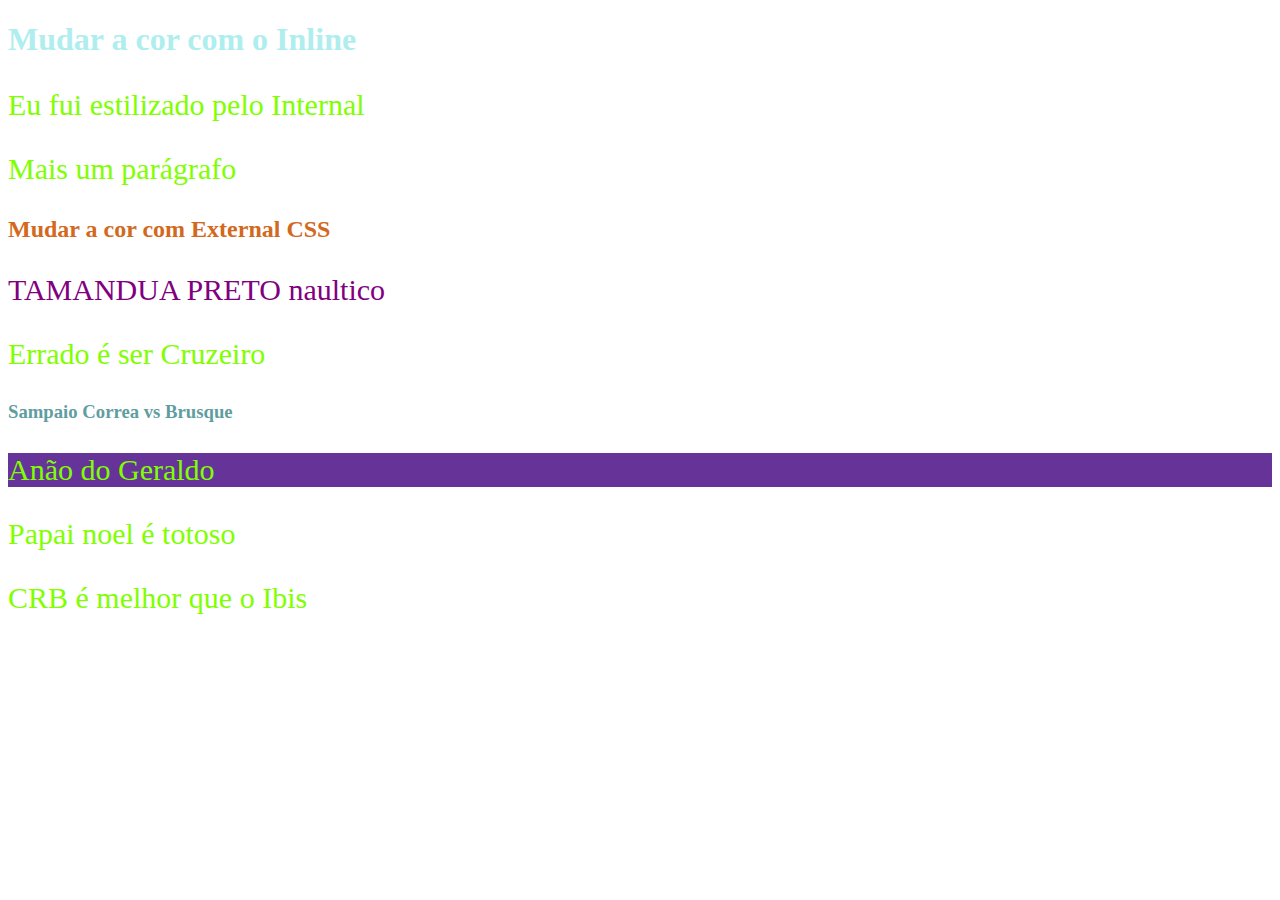
<file: 2_CSS/index.html>
<!DOCTYPE html>
<html lang="PT-br">
<head>
    <meta charset="UTF-8">
    <meta http-equiv="X-UA-Compatible" content="IE=edge">
    <meta name="viewport" content="width=device-width, initial-scale=1.0">
    <title>CSS</title>

     <!-- 2 - Internal CSS -->
     <style>
        p {
            color: chartreuse;
            font-size: 30px;
        }
     </style>
     
     <!-- 3 - External CSS -->
     <link rel="stylesheet" href="style.css">

</head>
<body>
    <!-- 1 - Inline CSS -->

    <h1 style="color: paleturquoise">Mudar a cor com o Inline</h1>

    <!-- 2 - Internal CSS -->
    <p>Eu fui estilizado pelo Internal</p>
    <p>Mais um parágrafo</p>

    <!-- 3 - External CSS -->

    <h2>Mudar a cor com External CSS</h2>
     
    <!-- 4 - Ordem de importancia -->
    <p style="color: purple">TAMANDUA PRETO naultico</p>
    <p>Errado é ser Cruzeiro</p>

    <!-- 5 - Atividade: crie um h3 e mude a cor com o CSS externo -->
     
     <h3>Sampaio Correa vs Brusque</h3>

     <!-- 6 - CLasses -->
     <p class="paragrafo">Anão do Geraldo</p>
     <p>Papai noel é totoso</p>
     <p>CRB é melhor que o Ibis</p>
</body>
</html>
</file>
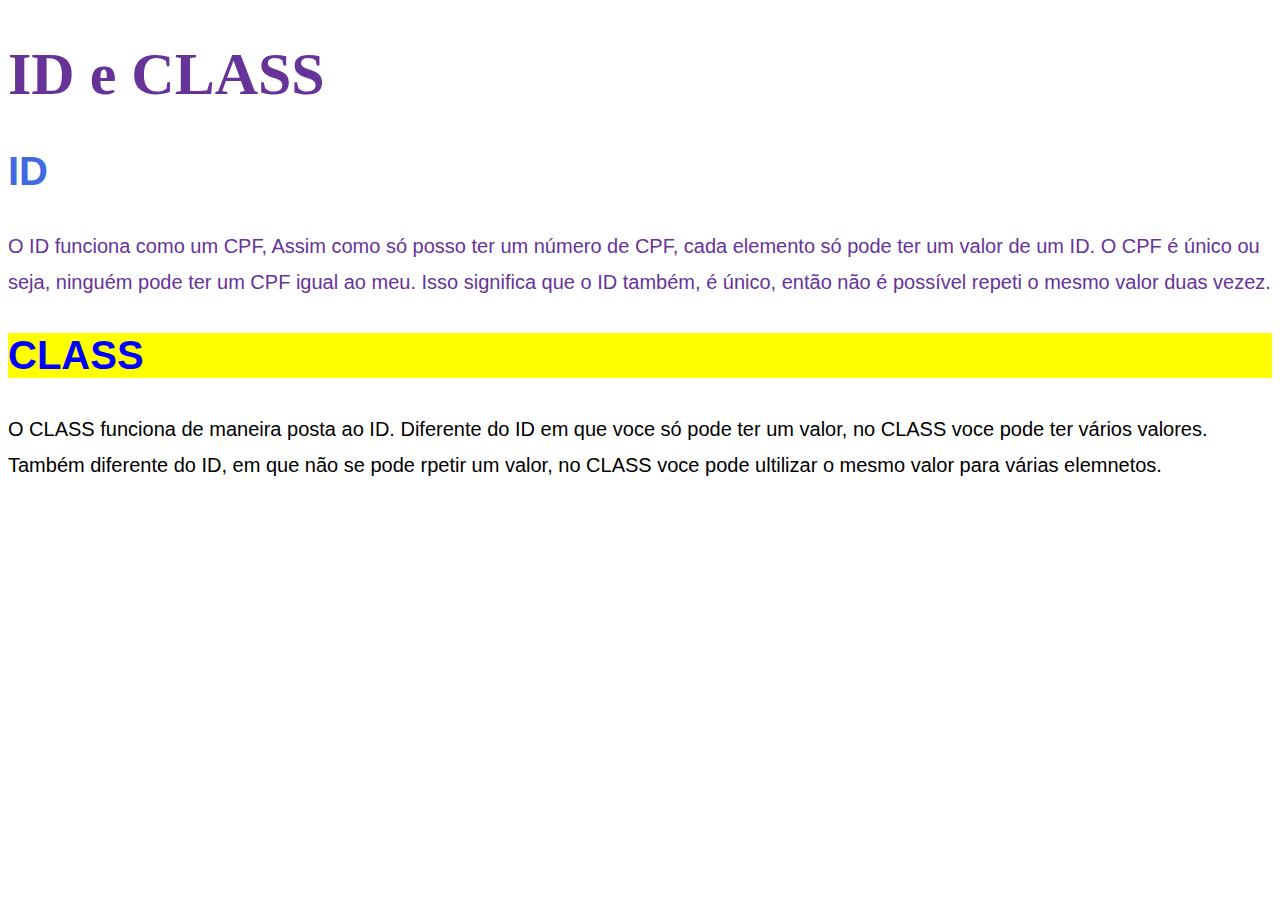
<file: 3_ID_CLASS/index.html>
<!DOCTYPE html>
<html lang="pt-BR">
<head>
    <meta charset="UTF-8">
    <meta http-equiv="X-UA-Compatible" content="IE=edge">
    <meta name="viewport" content="width=, initial-scale=1.0">
    <link rel="stylesheet" href="style.css">
    <title>ID e CLASS</title>
</head>
<body>
    <h1  class="vermelho  texto_grande"> ID e CLASS</h1>

    <h2 id="titulo_h2-1" class="vermelho">ID</h2>
    <p class="vermelho"> 
        O ID funciona como um CPF, Assim como só posso ter um número de CPF,
        cada elemento só pode ter um valor de um ID. O CPF é único ou seja,
        ninguém pode ter um CPF igual ao meu. Isso significa que o ID também,
        é único, então não é possível repeti o mesmo valor duas vezez.
    </p>
     
    <h2 id="titulo_h2">CLASS</h2>
    <p>
        O CLASS funciona de maneira posta ao ID. Diferente do ID em que
        voce só pode ter um valor, no CLASS voce pode ter vários valores.
        Também diferente do ID, em que não se pode rpetir um valor, no
        CLASS voce pode ultilizar o mesmo valor para várias elemnetos.
    </p>

</body>
</html>
</file>
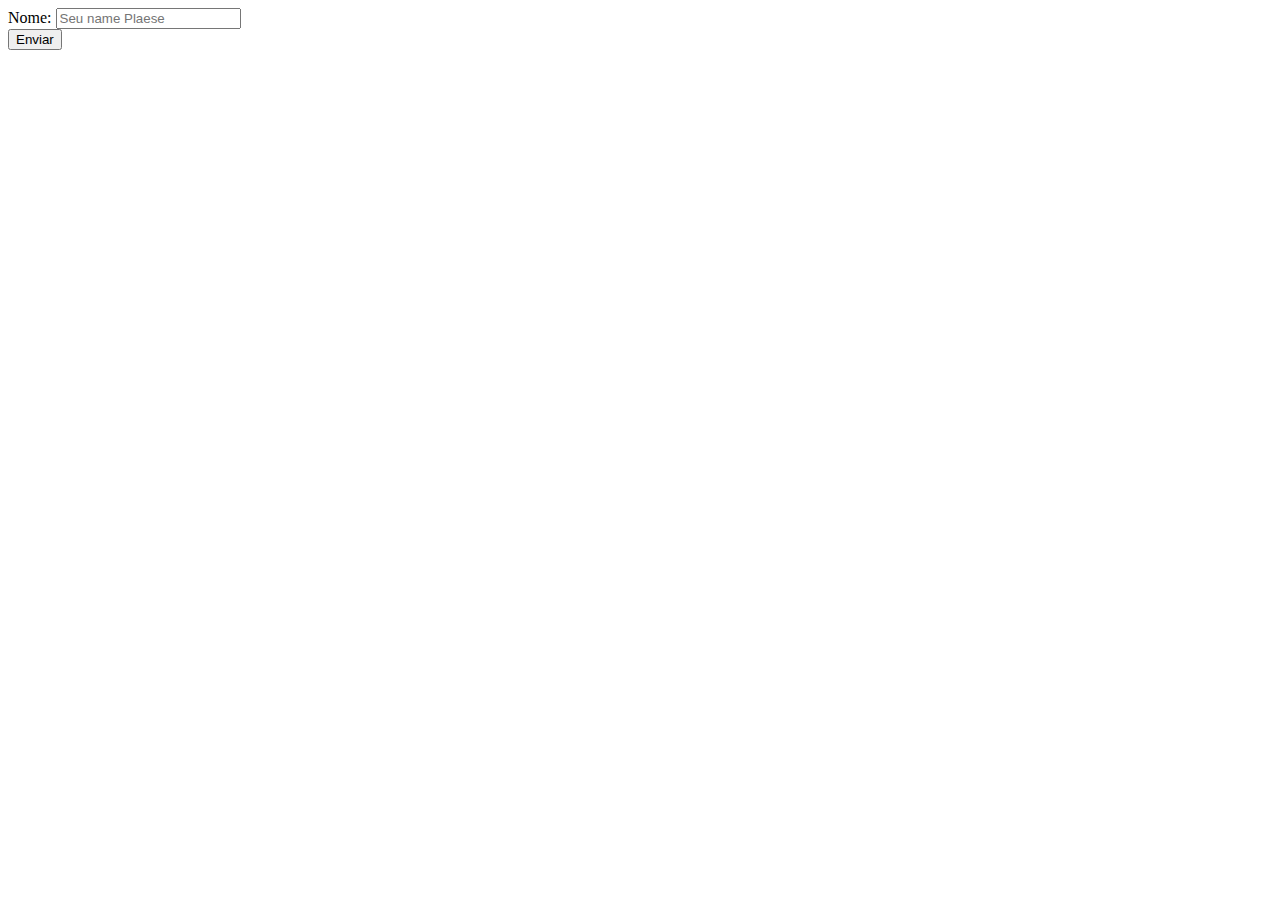
<file: 1_FORMULARIOS/1_form_basico/index.html>
<!DOCTYPE html>
<html lang="PT_br">
<head>
    <meta charset="UTF-8">
    <meta http-equiv="X-UA-Compatible" content="IE=edge">
    <meta name="viewport" content="width=device-width, initial-scale=1.0">
    <title>Form Básico</title>
</head>
<body>
     <form action="">
        <div>
            <label for="">Nome:</label>
            <input type="text"  id="nome"  placeholder="Seu name Plaese"  required>
        </div>
          <button>Enviar</button>
     </form>
</body>
</html>
</file>
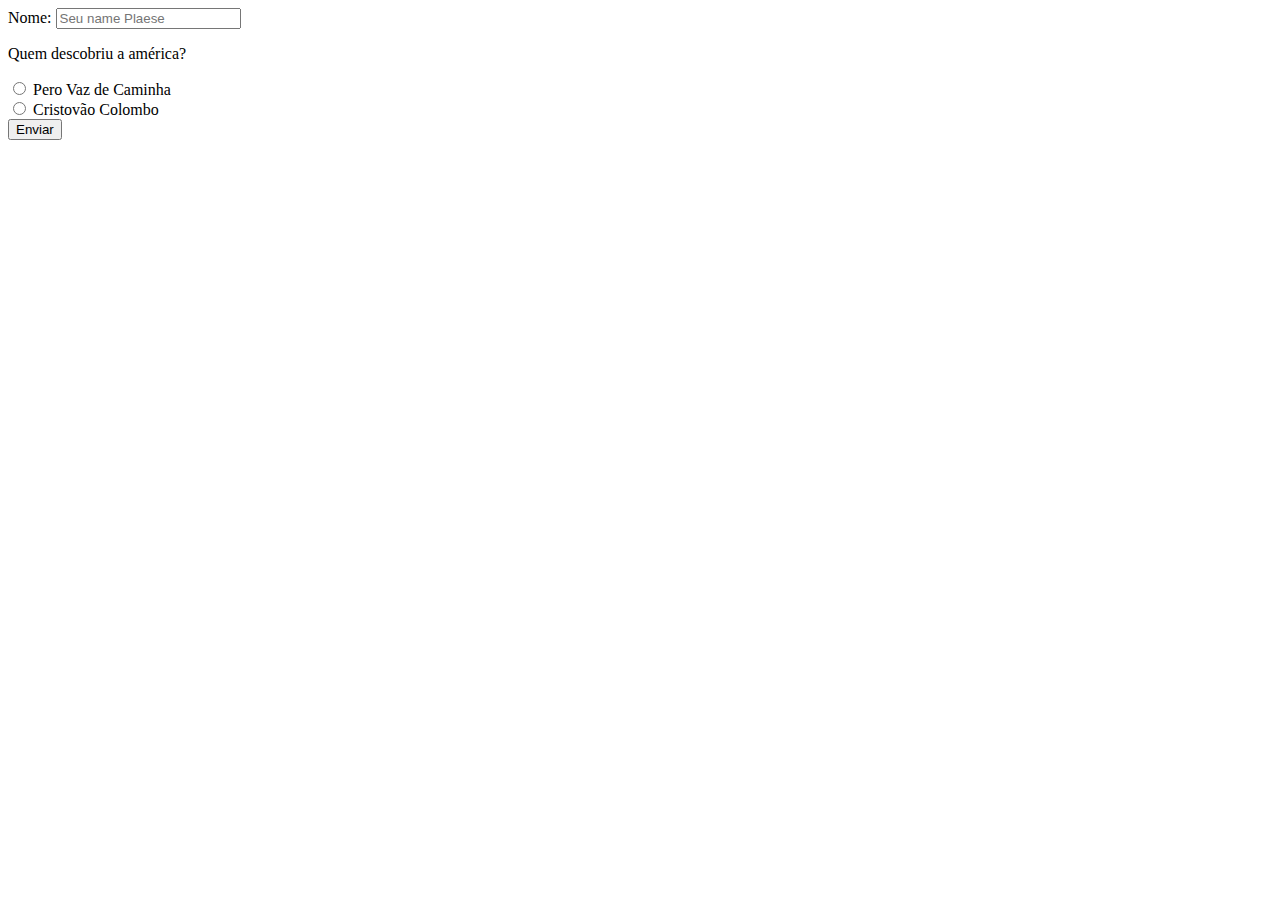
<file: 1_FORMULARIOS/2_input_radio/index.html>
<!DOCTYPE html>
<html lang="PT_br">
<head>
    <meta charset="UTF-8">
    <meta http-equiv="X-UA-Compatible" content="IE=edge">
    <meta name="viewport" content="width=device-width, initial-scale=1.0">
    <title>Form Básico</title>
</head>
<body>
     <form action="">
        <div>
            <label for="">Nome:</label>
            <input type="text"  id="nome"  placeholder="Seu name Plaese"  required>
        </div>

        <div>
             <p>Quem descobriu a américa?</p>
        
                <div>
                    <input type="radio" id="opcao1"  name="america">
                    <label for="opcao1">Pero Vaz de Caminha</label>
                </div> 
            <div>
                <input type="radio" id="opcao2"  name="america">
                    <label for="opcao2">Cristovão Colombo</label>
            </div>           
            
            </div>
          
        <button>Enviar</button>
     </form>
</body>
</html>
</file>
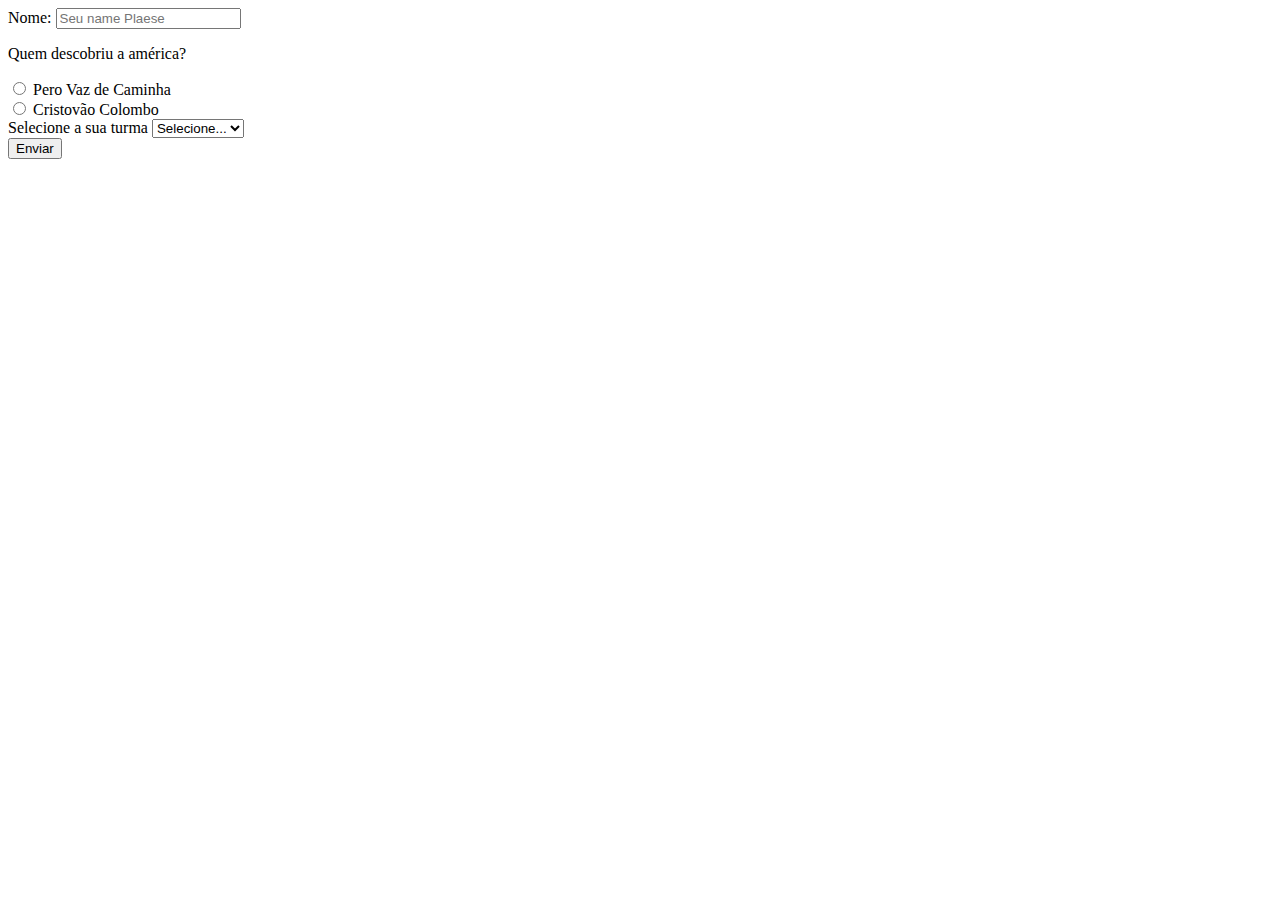
<file: 1_FORMULARIOS/3_select/index.html>
<!DOCTYPE html>
<html lang="PT_br">
<head>
    <meta charset="UTF-8">
    <meta http-equiv="X-UA-Compatible" content="IE=edge">
    <meta name="viewport" content="width=device-width, initial-scale=1.0">
    <title>Select</title>
</head>
<body>
     <form action="">
        <div>
            <label for="">Nome:</label>
            <input type="text"  id="nome"  placeholder="Seu name Plaese"  required>
        </div>

        <div>
             <p>Quem descobriu a américa?</p>
        
                <div>
                    <input type="radio" id="opcao1"  name="america">
                    <label for="opcao1">Pero Vaz de Caminha</label>
                </div> 
            <div>
                <input type="radio" id="opcao2"  name="america">
                    <label for="opcao2">Cristovão Colombo</label>
            </div>           
            
            </div>
          
            <div>
                <label for="turma">Selecione a sua turma</label>
                 <select name="turma" id="turma">
                     <option disabled selected>Selecione...</option> 
                    <option value="o1mb">01MB</option>
                    <option value="01ma">01MA</option>
                 </select>
            </div>

        <button>Enviar</button>
     </form>
</body>
</html>
</file>
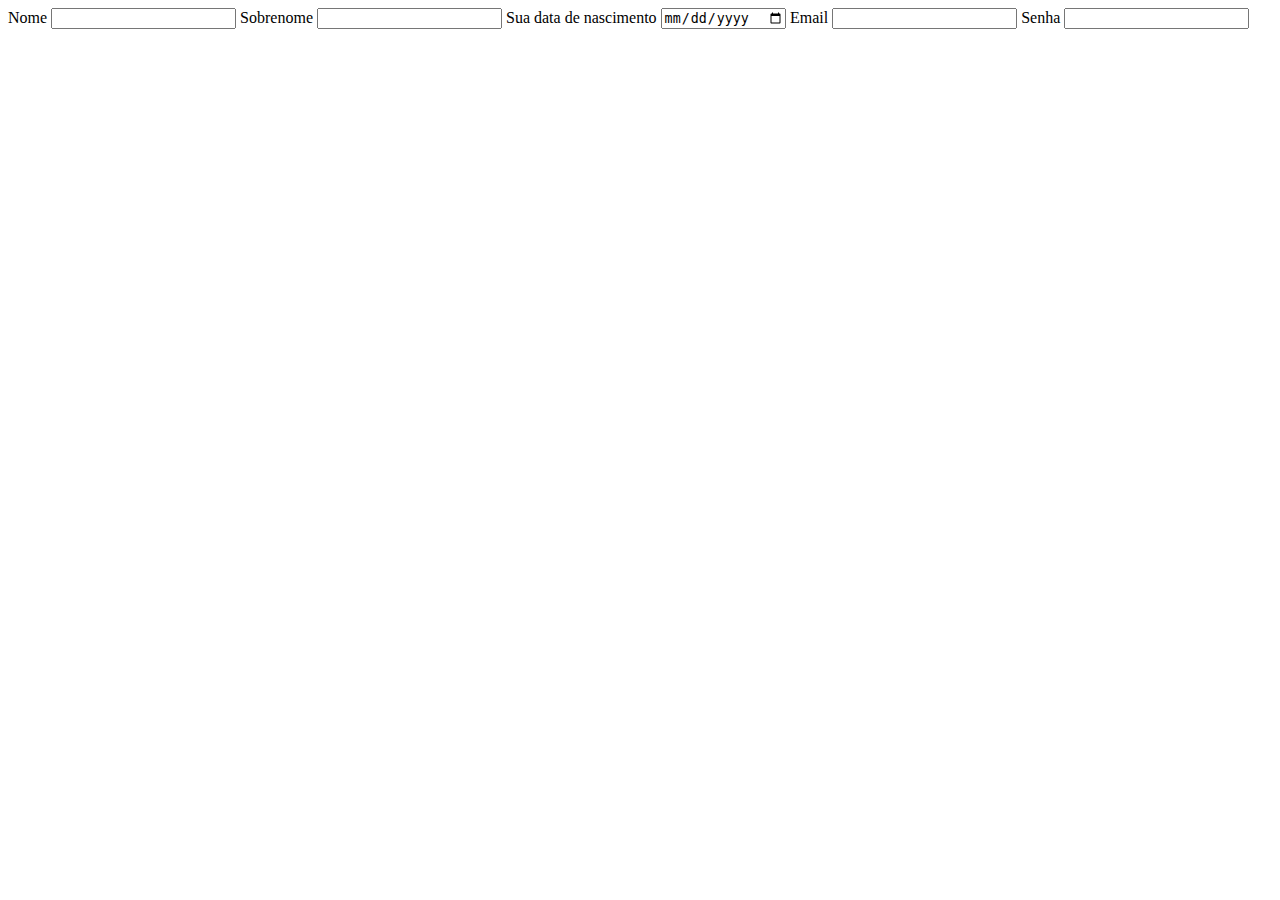
<file: 1_FORMULARIOS/4_atividade/index.html>
<!DOCTYPE html>
<html lang="PT_br">
<head>
    <meta charset="UTF-8">
    <meta http-equiv="X-UA-Compatible" content="IE=edge">
    <meta name="viewport" content="width=device-width, initial-scale=1.0">
    <title>Atividade</title>
</head>
<body>
       <section>
         <form>

          <label for="name">Nome</label>
          <input type="text" name="Nome" id="">

          <label for="name">Sobrenome</label>
          <input type="text" name="telefone">

          <label for="semana">Sua data de nascimento</label>
          <input type="date"  id="semana" name="semana">

          <label for="name">Email</label>
          <input type="text" name="Nome">

          <label for="password">Senha</label>
          <input type="password" name="senha">


         </form>
       </section>
</body>
</html>
</file>
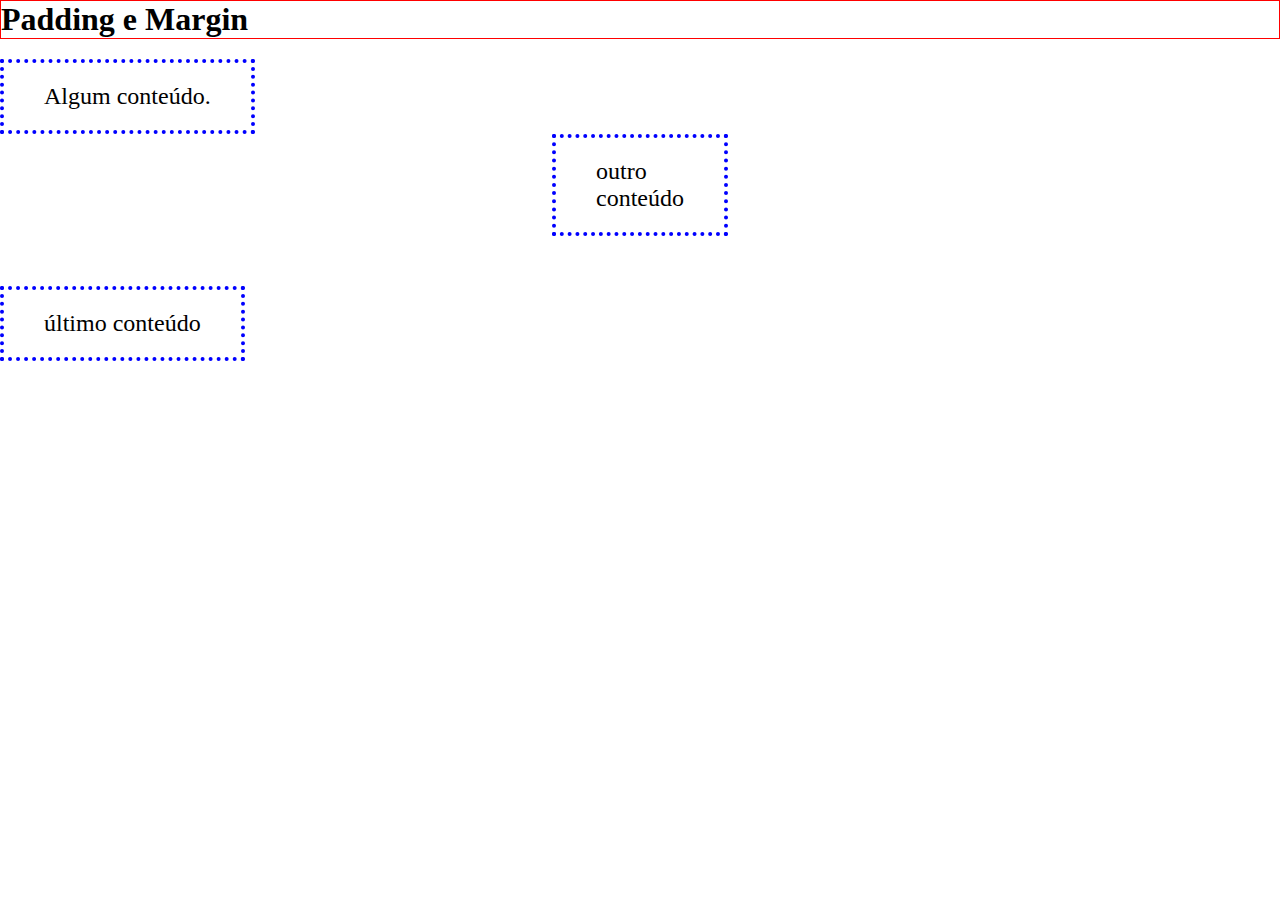
<file: 4_BOX_MODEL/2_padding_margin/index.html>
<!DOCTYPE html>
<html lang="en">
<head>
    <meta charset="UTF-8">
    <meta http-equiv="X-UA-Compatible" content="IE=edge">
    <meta name="viewport" content="width=device-width, initial-scale=1.0">
    <link rel="stylesheet" href="style.css">
    <title>Padding e Margin</title>
</head>
<body>
    <h1>Padding e Margin</h1>

    <div class="algum">
        Algum conteúdo.
    </div>

    <div class="outro"> 
        outro <br>  conteúdo
    </div>

    <div class="ultimo">
        último conteúdo
    </div>


</body>
</html>
</file>
<file: 2_CSS/style.css>
h2 {
    color: chocolate;
}

h3 {
    color: cadetblue;
}

/* 6 - classes */
.paragrafo {
    background-color: rebeccapurple;
}

 .cor-textos {
    color: aqua';
 }
</file>
<file: 3_ID_CLASS/style.css>
h2 {
    font-family: 'Franklin Gothic Medium', 'Arial Narrow', Arial, sans-serif;
    color: blue; 
    font-size: 40px;
}

p {
    font-family: 'Franklin Gothic Medium', 'Arial Narrow', Arial, sans-serif;
    font-size: 20px;
    line-height: 36px;

}

.vermelho {
    color:rebeccapurple;
}
.texto_grande {
    font-size: 60px;
}

#titulo_h2 {
    background: yellow;
}

#titulo_h2-1 {
   color: royalblue;
}
</file>
<file: 4_BOX_MODEL/2_padding_margin/style.css>
* {
    margin: 0%;
}

div {
    border: 4px dotted blue;
    width: fit-content;
    font-size: 24px;

    /* padding-top: 10px; */
    /* padding-right: 20px; */
    /* padding-bottom: 30px; */
    /* padding-left: 40px; */

    /* shorthand */  
     /* 1-valor = mesmo-valorpra-todos-os-4-lados  */
    padding: 20px;
     
    /* 2-valores-=-primeiro-top-e-bottom-/-segundo-=right-e-left */
    padding: 30px 50px;

    /* 3-vlaores-=1-top-/-2-right-e-left-/-3bottom */
    padding: 20px 50px 5px;

    /* 4-vlaores-=1=tpo: / -2px right / 3px bottom / 4px left; */
    padding: 30px 50px 70px 90px;

    /* -propridades-extras     */

    padding-inline: 40px;
    padding-block: 20px;
}

h1 {
    border: 1px  solid red; 
    margin-bottom: 20px;
}

.ultimo {
    margin-top: 50px;
}

.outro {
    margin-inline: auto;
}
</file>
